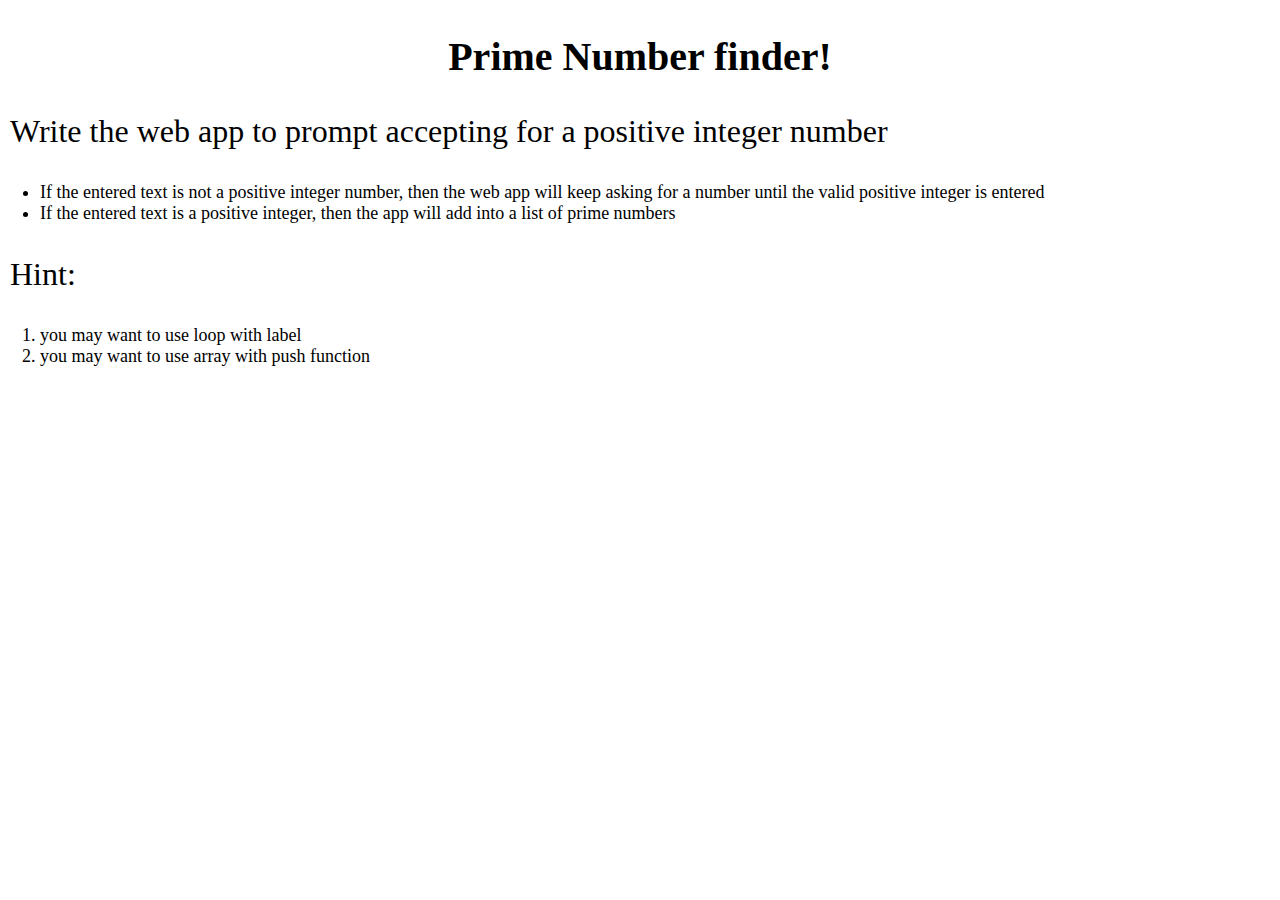
<file: lab5/code/problem1.html>
<!DOCTYPE html>
<html lang="en">
  <head>
    <meta charset="UTF-8" />
    <meta name="viewport" content="width=device-width, initial-scale=1.0" />
    <title>Problem1</title>
    <link rel="stylesheet" type="text/css" href="style-lab5.css">
  </head>
  <body>
    <script>
       function isPositiveInteger(num) {
        const parsedNumFloat = parseFloat(num);
        const parsedNumInt = parseInt(num);
        return (
          Number.isInteger(parsedNum2) &&
          isNaN(parsedNum2) &&
          parsedNum2 > 0 &&
          parsedNum1 - parsedNum2 == 0
        );
      }

      function isPrime(num) {
        if (num <= 1) {
          return false;
        }
        for (let i = 2; i <= Math.sqrt(num); i++) {
          if (num % i === 0) {
            return false;
          }
        }
        return true;
      }

      function findPrimes(number) {
        const primes = [];
        for (let i = 2; i <= number; i++) {
          if (isPrime(i)) {
            primes.push(i);
          }
        }
        if (number == 1) {
          alert("There is no prime number that does not exceed 1.");
        } else {
          alert("Prime numbers up to " + number + " is " + primes.join(", "));
        }
      }

      function promptPositiveInteger() {
        let number = prompt("Enter a positive integer:");

        while (number !== null && !isPositiveInteger(number)) {
          number = prompt("Invalid input. Please enter a positive integer:");
        }

        if (number !== null) {
          findPrimes(number);
        }
      }

      promptPositiveInteger();
    </script>

    <h2>Prime Number finder!</h2>
    <p class="header">
      Write the web app to prompt accepting for a positive integer number
    </p>
    <ul>
      <li>
        If the entered text is not a positive integer number, then the web app
        will keep asking for a number until the valid positive integer is
        entered
      </li>
      <li>
        If the entered text is a positive integer, then the app will add into a
        list of prime numbers
      </li>
    </ul>
    <p class="header">Hint:</p>
    <ol>
      <li>you may want to use loop with label</li>
      <li>you may want to use array with push function</li>
    </ol>
  </body>
</html>
</file>
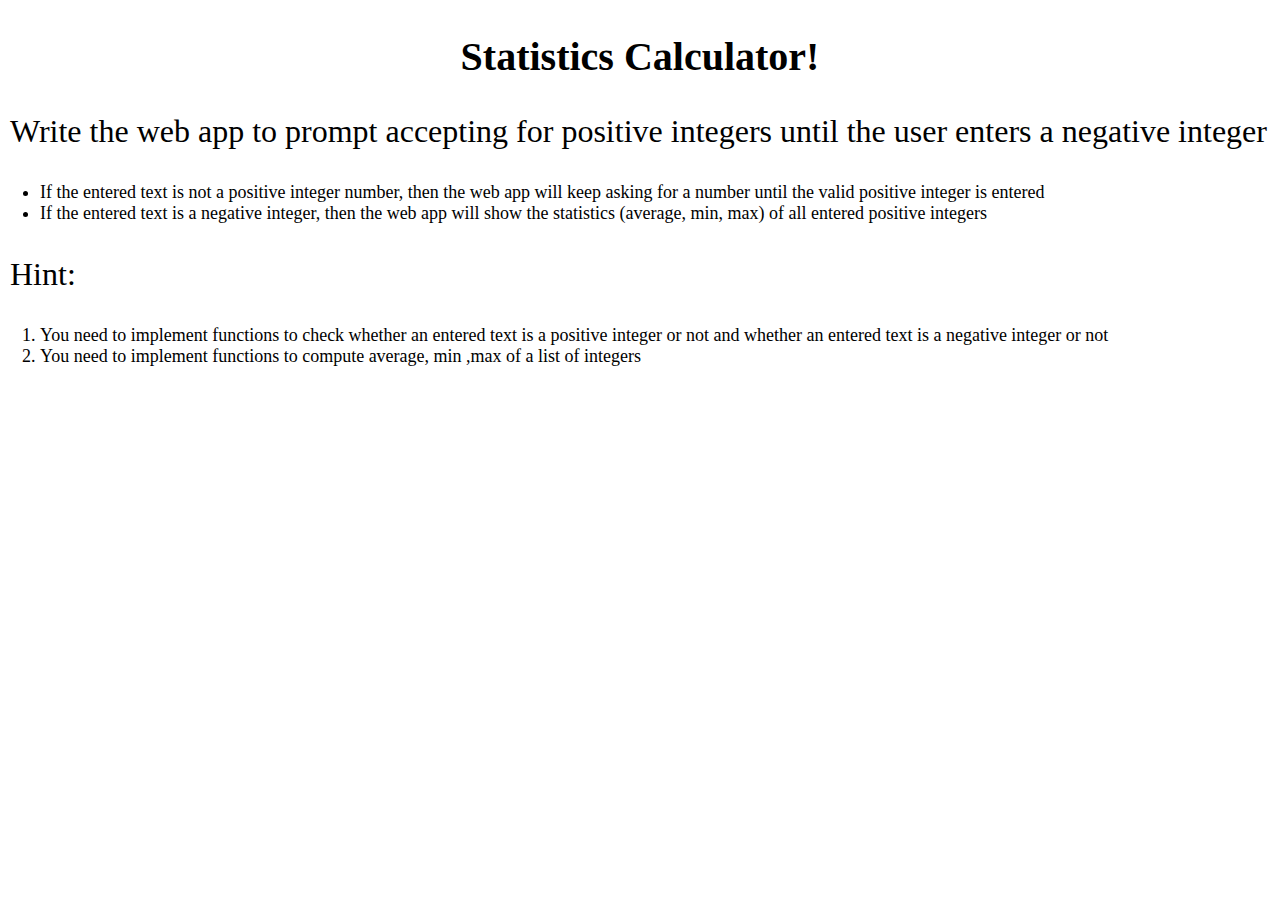
<file: lab5/code/problem2.html>
<!DOCTYPE html>
<html lang="en">
  <head>
    <meta charset="UTF-8" />
    <meta name="viewport" content="width=device-width, initial-scale=1.0" />
    <link rel="stylesheet" type="text/css" href="style-lab5.css">
    <title>Problem2</title>
    <script>
      const positiveNumbers = [];

      function isPositiveInteger(number, parsedNumFloat, parsedNumInt) {
        return (
          Number.isInteger(parsedNumInt) &&
          !isNaN(number) &&
          parsedNumInt > 0 &&
          parsedNumFloat - parsedNumInt == 0
        );
      }

      function readInput() {
        while (true) {
          let number = prompt("Enter a positive integer:");
          const parsedNumFloat = parseFloat(number);
          const parsedNumInt = parseInt(number);
          if (parsedNumInt < 0 || number === null) {
            break;
          }
          if (
            number !== null &&
            isPositiveInteger(number, parsedNumFloat, parsedNumInt) &&
            !isNaN(number)
          ) {
            positiveNumbers.push(Number(parsedNumInt));
          }
        }
        return positiveNumbers;
      }

      function displayStats(list) {
        const totalNumbers = list.length;
        const sum = list.reduce((acc, val) => acc + val, 0);
        const average = totalNumbers > 0 ? (sum / totalNumbers).toFixed(2) : 0;
        const min = totalNumbers > 0 ? Math.min(...list) : 0;
        const max = totalNumbers > 0 ? Math.max(...list) : 0;
        alert(
          "Statistics" +
            "\nTotal Numbers : " +
            (list.length > 0 ? list.join(", ") : "is empty") +
            "\nAverage : " +
            average +
            "\nMinimum : " +
            min +
            "\nMaximum : " +
            max
        );
      }

      readInput();
      displayStats(positiveNumbers);
    </script>
  </head>
  <body>
    <h2>Statistics Calculator!</h2>
    <p class="header">
      Write the web app to prompt accepting for positive integers until the user enters a negative integer
    </p>
    <ul>
      <li>
        If the entered text is not a positive integer number, then the web app will keep asking for a number until the valid positive integer is entered
      </li>
      <li>
        If the entered text is a negative integer, then the web app will show the statistics (average, min, max) of all entered positive integers
      </li>
    </ul>
    <p class="header">Hint:</p>
    <ol>
      <li>You need to implement functions to check whether an entered text is a positive integer 
        or not and whether an entered text is a negative integer or not</li>
      <li>You need to implement functions to compute average, min ,max of a list of integers</li>
    </ol>
  </body>
</html>
</file>
<file: lab5/code/style-lab5.css>
h2 {
    font-size: 40px;
  }
body {
  margin: 0px;
  padding: 0px;
}
h2 {
  text-align: center;
}
p{
  margin-left: 10px;
  margin-right: 5px;
}
li {
  text-align: left;
  font-size: large;
  margin-right: 10px;
}
.header {
  font-size: xx-large;
}

@media (max-width: 620px) {
  h2 {
    font-size: 25px;
  }
  .header {
  font-size: x-large;
}
li {
  font-size: small;
}
}
</file>
